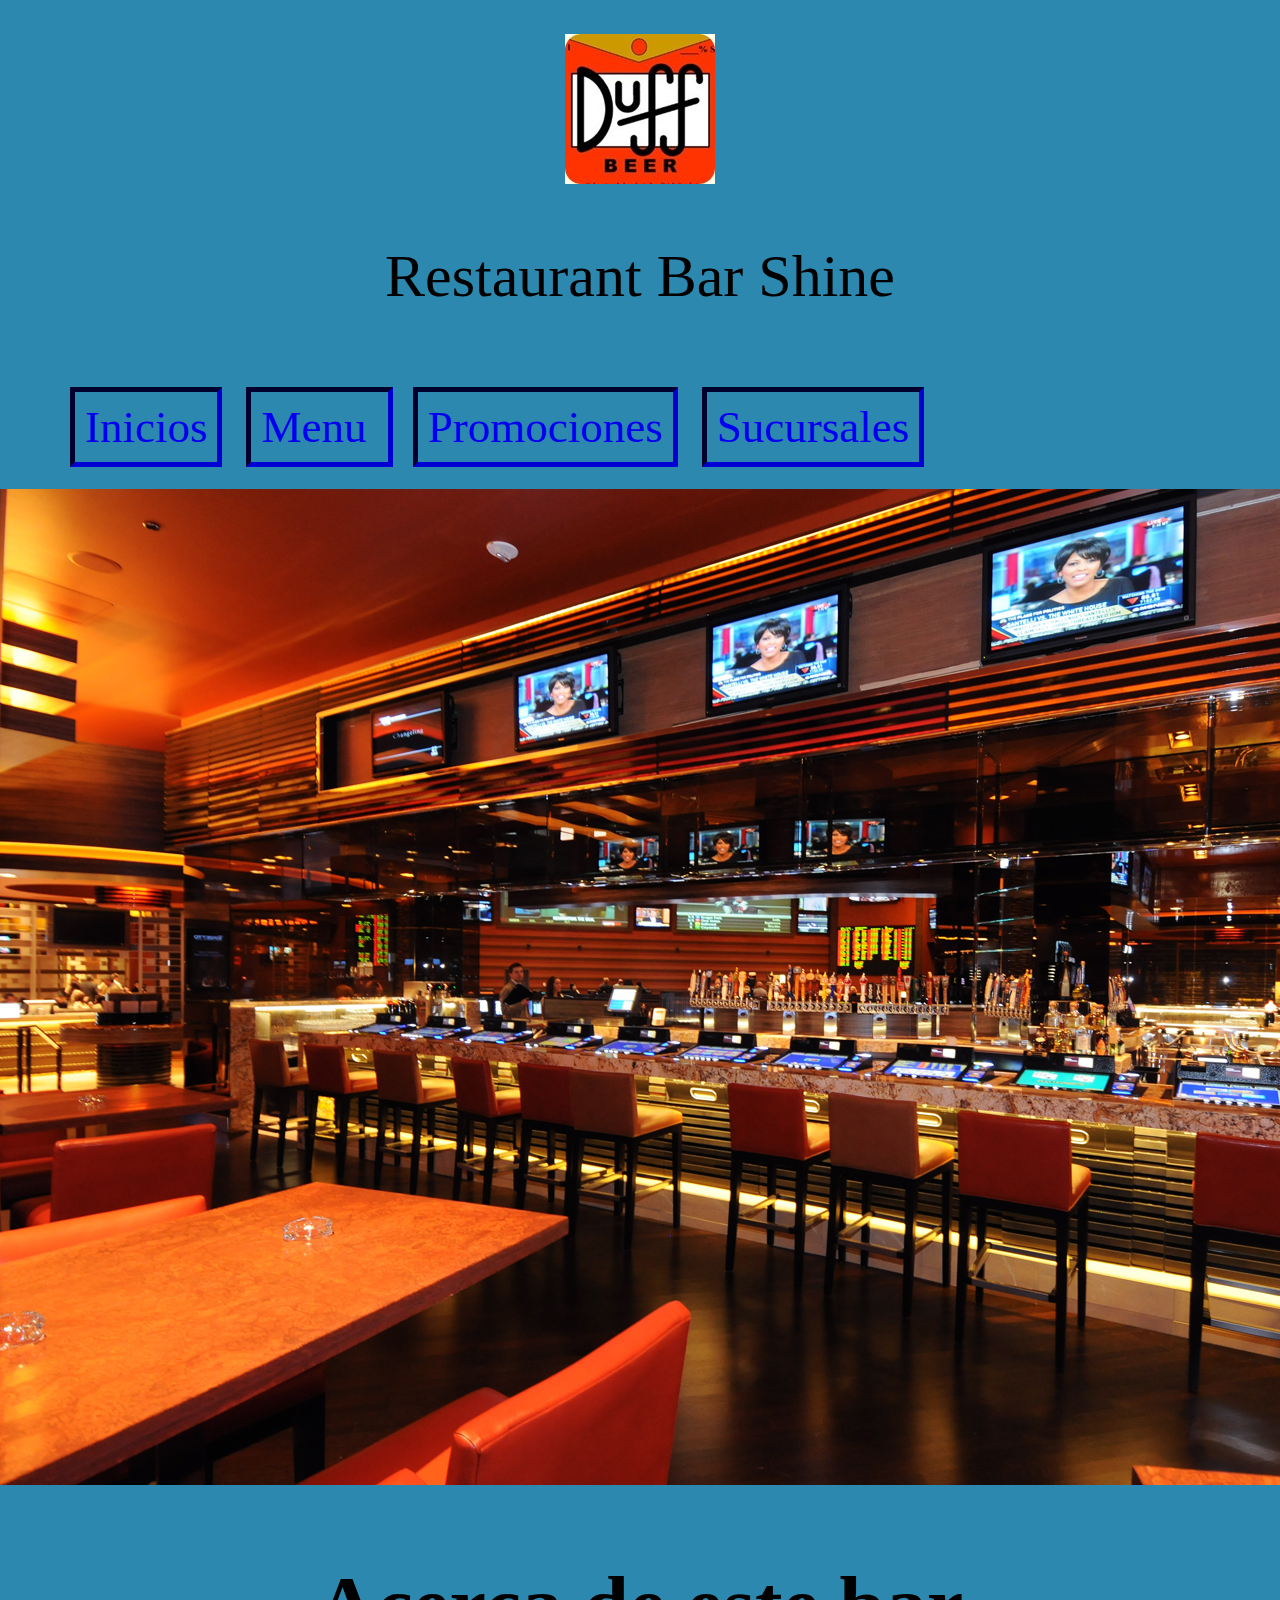
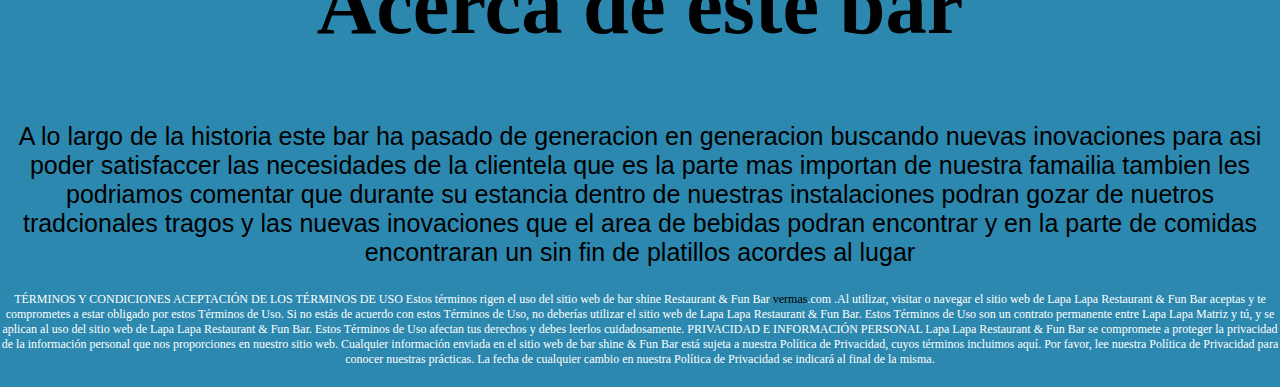
<file: proectofinal/index.html>
<!DOCTYPE html>

<html lang="es">
<head>

    <meta charset="UTF-8">
	<title>Manuel</title>
	<link rel="stylesheet"  href="css/estilos.css">

</head>

<br>
<br>
<br>

<div class="imagduff">
	
		<img src="imagenes/duff.jpg"alt="" class="circle">
</div>

<br>
<br>
<br>

<body>

<div class="titinicial">
	
	<head>Restaurant Bar Shine</head>
</div>
<br>
<br>
<br>


<div class="menuinicio">

<ul>

<li><a href="Historia.html">     Inicios</a></li>
	<li><a href="Menu.html">       Menu </a></li>
	<li><a href="Promociones.html">       Promociones</a></li>
	<li><a href="tiendas.html">   Sucursales </a></li>
	
	</ul>

</div>
		<img src="imagenes/imag1.jpg"alt="" class="">


<div class="tithistoria">
	


	<h2> Acerca de este bar </h2>

</div>



<div class="subhistoria">
	
	<p>
		A lo largo de la historia este bar ha pasado de generacion en generacion buscando nuevas inovaciones para asi poder satisfaccer las necesidades de la clientela que es la parte mas importan de nuestra famailia tambien les podriamos comentar que durante su estancia dentro de nuestras instalaciones podran gozar de nuetros tradcionales tragos y las nuevas inovaciones que el area de bebidas podran encontrar y en la parte de comidas encontraran un sin fin de platillos acordes al lugar
</p>
</div>

<p class="terminos">
	
TÉRMINOS Y CONDICIONES

 

ACEPTACIÓN DE LOS TÉRMINOS DE USO

 

Estos términos rigen el uso del sitio web de bar shine Restaurant & Fun Bar <a href="https://es.foursquare.com/v/shine/4f3ac1ace4b082147e56aab2">vermas</a>.com .Al utilizar, visitar o navegar el sitio web de Lapa Lapa Restaurant & Fun Bar  aceptas y te comprometes a estar obligado por estos Términos de Uso. Si no estás de acuerdo con estos Términos de Uso, no deberías utilizar el sitio web de Lapa Lapa Restaurant & Fun Bar. Estos Términos de Uso son un contrato permanente entre Lapa Lapa Matriz y tú, y se aplican al uso del sitio web de Lapa Lapa Restaurant & Fun Bar. Estos Términos de Uso afectan tus derechos y debes leerlos cuidadosamente.

 
 

PRIVACIDAD E INFORMACIÓN PERSONAL

 

Lapa Lapa Restaurant & Fun Bar se compromete a proteger la privacidad de la información personal que nos proporciones en nuestro sitio web. Cualquier información enviada en el sitio web de bar shine & Fun Bar  está sujeta a nuestra Política de Privacidad, cuyos términos incluimos aquí. Por favor, lee nuestra Política de Privacidad para conocer nuestras prácticas. La fecha de cualquier cambio en nuestra Política de Privacidad se indicará al final de la misma.

 
</p>



</body>



</html>
</file>
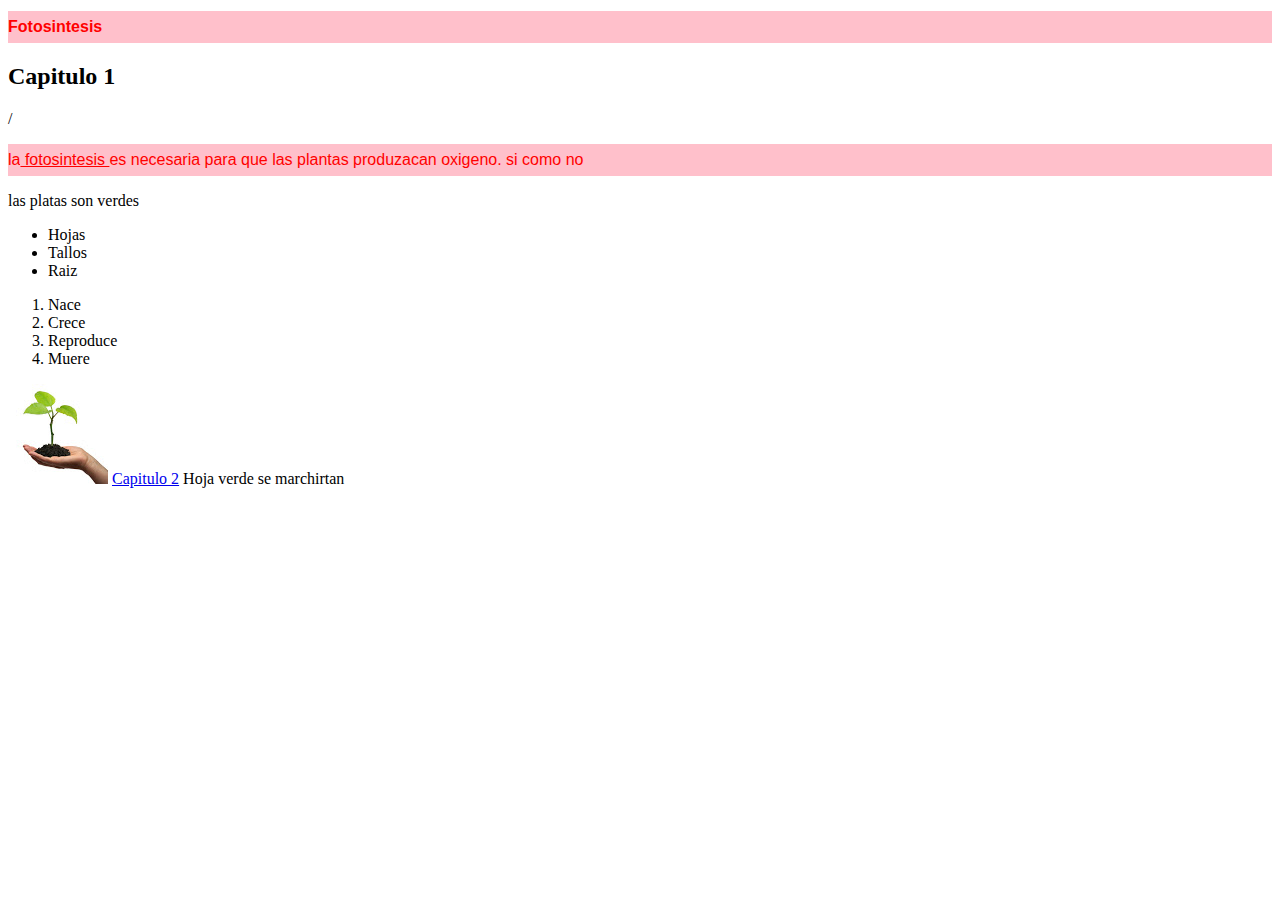
<file: curso/clase 3/index.html>
<!DOCTYPE html>
<html>

<head>

<title>Fotosintsis</title> 

	<meta charset"UTF8"> 
	

	<style type="text/css"> /* el ccs sirve para hacer midoficaciones */
	p.introduccion,      /* ponemos el introduccir para que afecte a todas las partes del codigo en donde lo declaro */
	h1.introduccion,
	p.introduccion 	a{ 


    
    	color: red; /* color  de letras  */
	  
    	background-color:pink; /*color de fondo */
    	font-family: "comic","Arial";/* tipo de letra*/

    	font-size: 12pt; /*tamaño de letra */ 

    	line-height: 2; /*tamaño de linea */

/*href es para marcar o poner un link  */
/*el span es para poner mas texto */
/*img src es para poner la imagen que debe estar guardada en la misma carpeta*/
    }

	</style>

</head>

<body>
		<div> 
	<h1 class="introduccion">Fotosintesis</h1>
	<h2>Capitulo 1</h2>
	</div>
/
	<p class="introduccion">
		
		la<a href="fotosintesis.html>"> fotosintesis </a> es necesaria para que las plantas  
		produzacan oxigeno. <span>si como no</span>
	</p>
    <p> las platas son verdes</p> 
<ul>
	<li>Hojas</li>
	<li>Tallos</li>
	<li>Raiz</li>
	
		
</ul>

	<ol>
		<li>Nace</li>
	<li>Crece</li>
	<li>Reproduce</li>
	<li>Muere</li>

	</ol>

	<img src="planta.jpg"
	alt="planta verde"title="dale click para conocer mas ">
	<a href="http://www.google.com">Capitulo 2</a>
	<span>Hoja verde se marchirtan</span>


</body>
</html
</file>
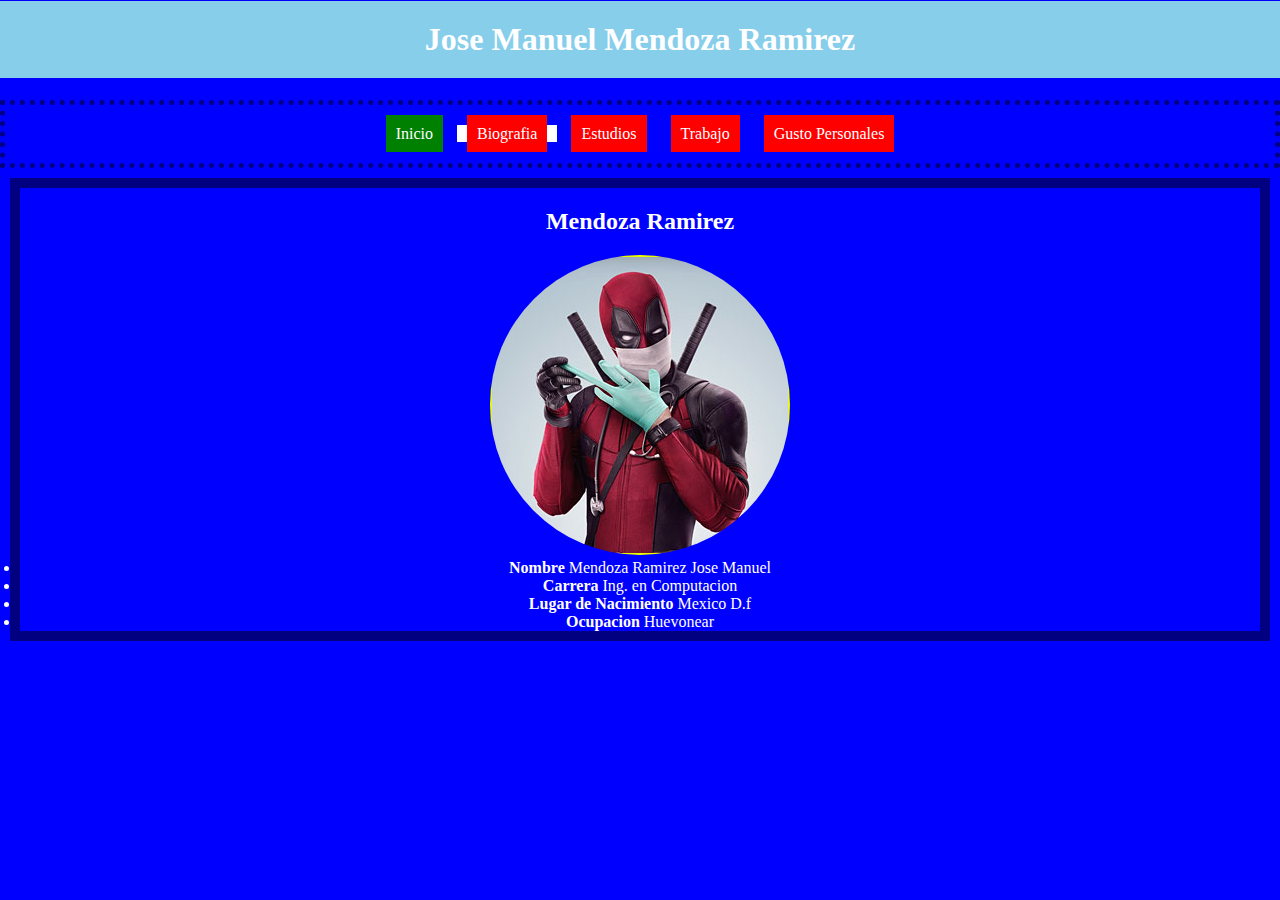
<file: tareas semana 1/pagina tarea/index.html>
<!DOCTYPE html>

<html lang="es">
<head>

    <meta charset="UTF-8">
	<title>Manuel</title>
	<link rel="stylesheet"  href="css/estilos2.css">

</head>

<body>

<div class="titulo_principal">
      <h1>Jose Manuel Mendoza Ramirez</h1>
</div>

   <div class="menu-navegacion">


 <ul>

	<li class="active"><a href="index.html">Inicio</a></li> 


<li class ="biografia "><a href="Biografia.html">Biografia</a></li>

			<li class="Estudios"><a href="Estudios.html">Estudios</a></li>


				<li class="trabajo"><a href="trabajo.html">Trabajo</a></li>


				<li class="gustos"><a href="gustos.html">Gusto Personales</a></li>
	

      </ul>
   </div>

   <div class="informacion-personal">

<h2>Mendoza Ramirez</h2>

<img src="imagenes/deed.jpg"alt="" class="circulo">

 <li><strong>Nombre </strong>Mendoza Ramirez Jose Manuel</li>
<li><strong>Carrera </strong>Ing. en Computacion</li>
<li><strong>Lugar de Nacimiento </strong> Mexico D.f</li>
<li><strong>Ocupacion</strong> Huevonear</li>


</ul>






   </div>







</body>



</html>
</file>
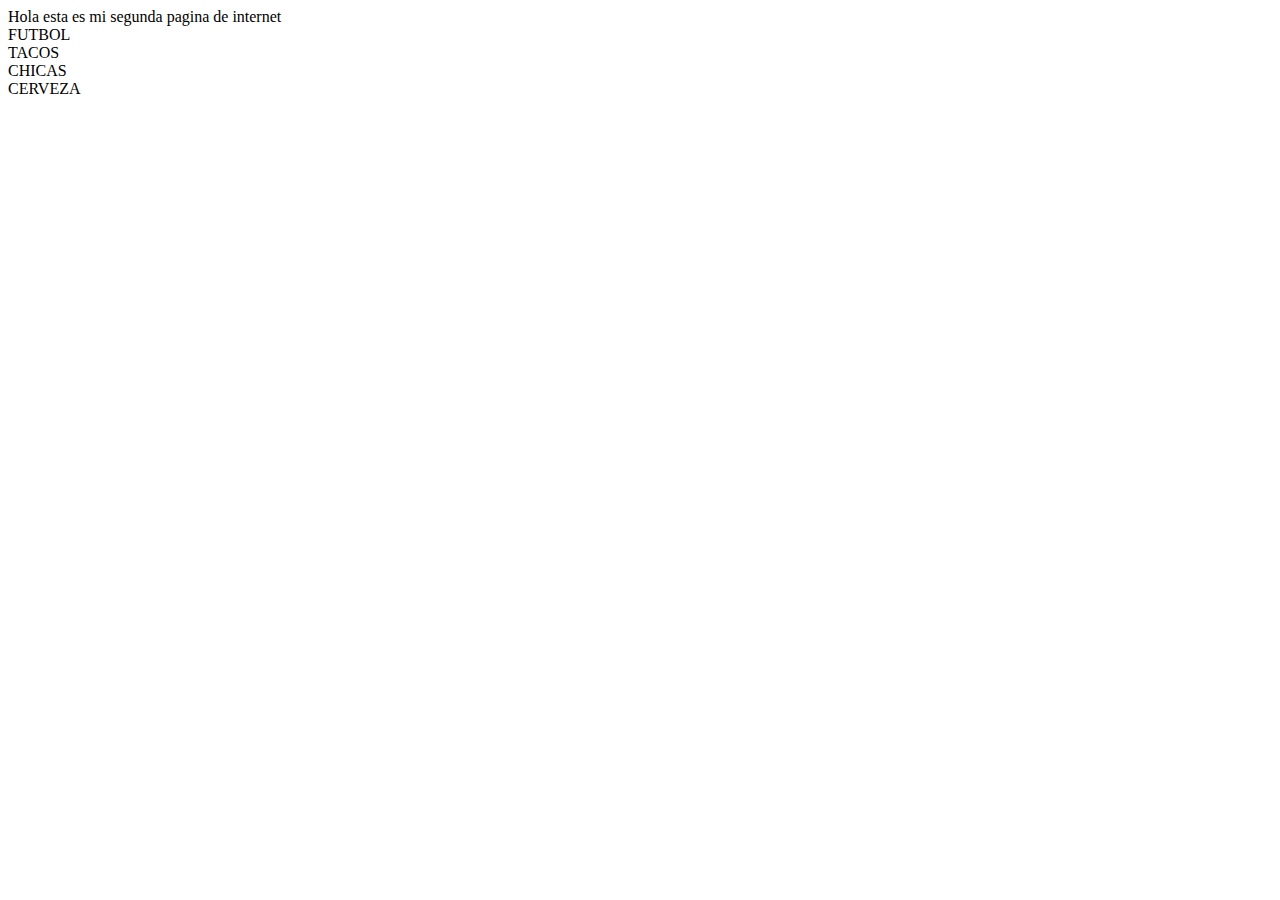
<file: curso/clase 1/curosWeb/Ejercicio1/index.html>
<!DOCTYPE HTML>

<html>

<head>
  <!-- meta es para ingresar una estructura charset es el tipo de sitaxis -->

	<meta charset="UTF-8">

	<!--lang es para el idioma en este caso es es español-->

	<meta lang="es">

	<title>Primer Pagina</title>

</head>

<body>

<!-- ESTE ES EL CUERPO DE MI PAGINA -->

Hola esta es mi segunda pagina de internet 

<!-- br es el salto de linea -->

<br>
FUTBOL 
<br> 
TACOS 
<br>

CHICAS 
<br>
CERVEZA 
<br>
</body>

</html>
</file>
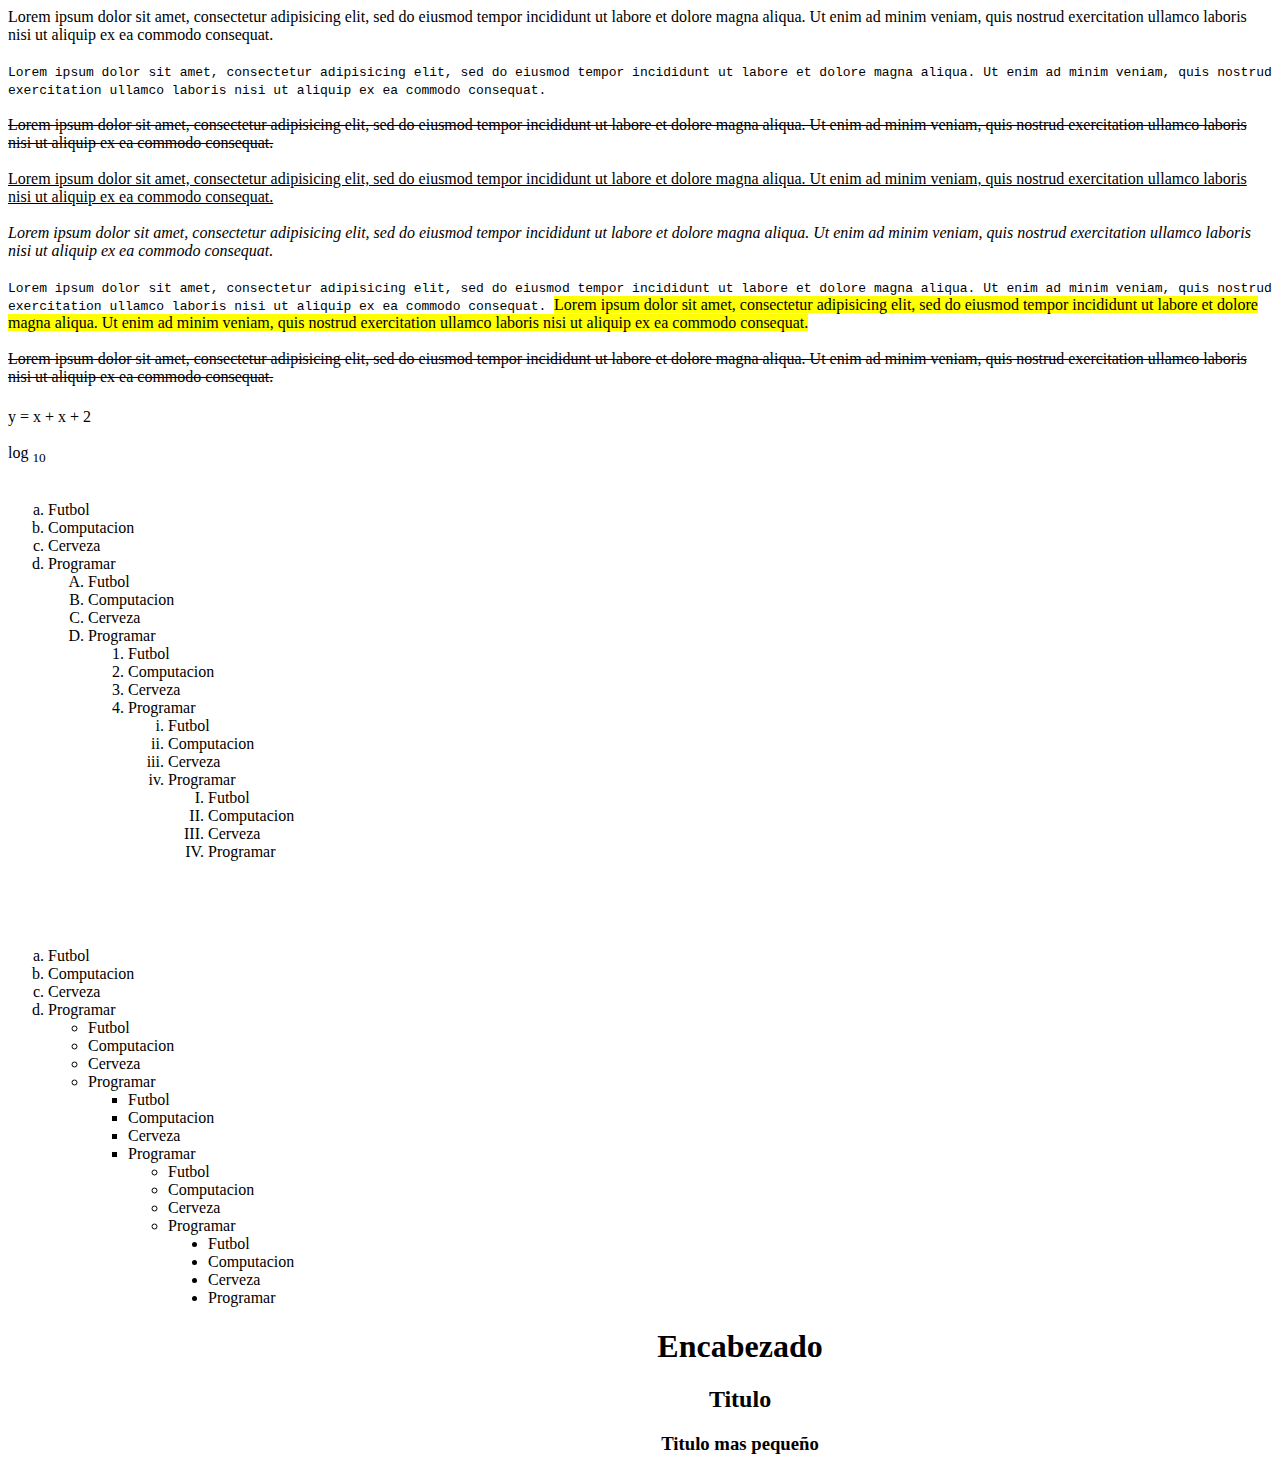
<file: etiquetas.html>
<!DOCTYPE html>
<html>
<head>
     <title>Etiquetas</title>
  <meta charset="utf-8">
  </head>
 <body>
 	<!--escribe loremdespues presionar tabular-->
	Lorem ipsum dolor sit amet, consectetur adipisicing elit, sed do eiusmod
	tempor incididunt ut labore et dolore magna aliqua. Ut enim ad minim veniam,
	quis nostrud exercitation ullamco laboris nisi ut aliquip ex ea commodo
	consequat. 
	<br><br>

	<code>

Lorem ipsum dolor sit amet, consectetur adipisicing elit, sed do eiusmod
tempor incididunt ut labore et dolore magna aliqua. Ut enim ad minim veniam,
quis nostrud exercitation ullamco laboris nisi ut aliquip ex ea commodo
consequat.

</code>
<br><br>

<del>
Lorem ipsum dolor sit amet, consectetur adipisicing elit, sed do eiusmod
tempor incididunt ut labore et dolore magna aliqua. Ut enim ad minim veniam,
quis nostrud exercitation ullamco laboris nisi ut aliquip ex ea commodo
consequat.

</del>

<br><br>

<ins>
Lorem ipsum dolor sit amet, consectetur adipisicing elit, sed do eiusmod
tempor incididunt ut labore et dolore magna aliqua. Ut enim ad minim veniam,
quis nostrud exercitation ullamco laboris nisi ut aliquip ex ea commodo
consequat. 

</ins>
<br><br>

<dfn>
Lorem ipsum dolor sit amet, consectetur adipisicing elit, sed do eiusmod
tempor incididunt ut labore et dolore magna aliqua. Ut enim ad minim veniam,
quis nostrud exercitation ullamco laboris nisi ut aliquip ex ea commodo
consequat. 

</dfn>	

<br><br>

<kbd>
	Lorem ipsum dolor sit amet, consectetur adipisicing elit, sed do eiusmod
	tempor incididunt ut labore et dolore magna aliqua. Ut enim ad minim veniam,
	quis nostrud exercitation ullamco laboris nisi ut aliquip ex ea commodo
	consequat.

</kbd>


<mark>
	Lorem ipsum dolor sit amet, consectetur adipisicing elit, sed do eiusmod
	tempor incididunt ut labore et dolore magna aliqua. Ut enim ad minim veniam,
	quis nostrud exercitation ullamco laboris nisi ut aliquip ex ea commodo
	consequat.

</mark>

<br><br>

<s>
Lorem ipsum dolor sit amet, consectetur adipisicing elit, sed do eiusmod
tempor incididunt ut labore et dolore magna aliqua. Ut enim ad minim veniam,
quis nostrud exercitation ullamco laboris nisi ut aliquip ex ea commodo
consequat. 

</s>

<br><br>
y = x <sup></sup> + x + 2

<br><br>
log <sub> 10 </sub>

<br><br>

<ol type="a">

<li>Futbol</li>
<li>Computacion</li>
<li>Cerveza</li>
<li>Programar </li>

<ol type="A">

     <li>Futbol</li>
       <li>Computacion</li>
        <li>Cerveza</li>
          <li>Programar </li>

          <ol type="1">

          	 <li>Futbol</li>
       <li>Computacion</li>
        <li>Cerveza</li>
          <li>Programar </li>

          <ol type="i">

          		 <li>Futbol</li>
       <li>Computacion</li>
        <li>Cerveza</li>
          <li>Programar </li>


   <ol type="I">
   	 		 <li>Futbol</li>
       <li>Computacion</li>
        <li>Cerveza</li>
          <li>Programar </li>





   </ol>
 </ol>
  </ol>
</ol>
</ol>

<br>
<br>
<br>

<ol type="a">

<li>Futbol</li>
<li>Computacion</li>
<li>Cerveza</li>
<li>Programar </li>

<ul type="A">

     <li>Futbol</li>
       <li>Computacion</li>
        <li>Cerveza</li>
          <li>Programar </li>

          <ul type="square">

          	 <li>Futbol</li>
       <li>Computacion</li>
        <li>Cerveza</li>
          <li>Programar </li>

          <ul type="circle">

          		 <li>Futbol</li>
       <li>Computacion</li>
        <li>Cerveza</li>
          <li>Programar </li>


   <ul type="disc">
   	 		 <li>Futbol</li>
       <li>Computacion</li>
        <li>Cerveza</li>
          <li>Programar </li>
<center>
<h1>Encabezado</h1>
<h2>Titulo</h2>
<h3>Titulo mas pequeño</h3>
</center>



</body>
</html>
</file>
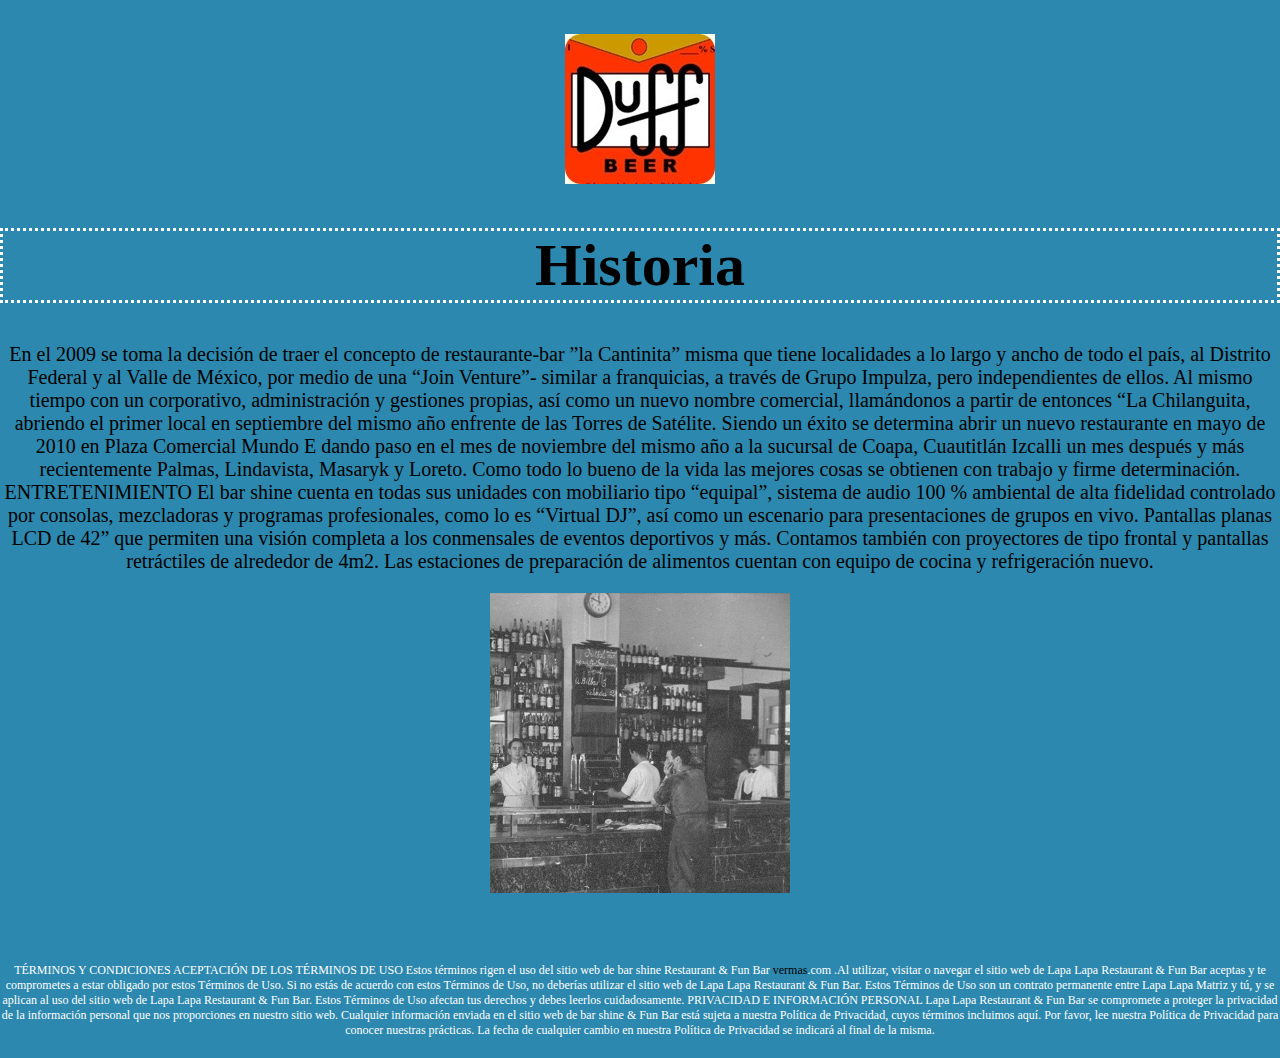
<file: proectofinal/Historia.html>
<!DOCTYPE html>

<html lang="es">
<head>

    <meta charset="UTF-8">
	<title>Manuel</title>
	<link rel="stylesheet"  href="css/estilos.css">

</head>
<br>
<br>
<br>

<div class="imagduff">
	
		<img src="imagenes/duff.jpg"alt="" class="circle">
</div>

   <h1 class="tituloHis">Historia </h1>




<body>


 <p class="subtitu">
 	

En el 2009 se toma la decisión de traer el concepto de restaurante-bar ”la Cantinita” misma que tiene localidades a lo largo y ancho de todo el país, al Distrito Federal y al Valle de México, por medio de una “Join Venture”- similar a franquicias, a través de Grupo Impulza, pero independientes de ellos. Al mismo tiempo con un corporativo, administración y gestiones propias, así como un nuevo nombre comercial, llamándonos a partir de entonces “La Chilanguita, abriendo el primer local en septiembre del mismo año enfrente de las Torres de Satélite.

Siendo un éxito se determina abrir un nuevo restaurante en mayo de 2010 en Plaza Comercial Mundo E dando paso en el mes de noviembre del mismo año a la sucursal de Coapa, Cuautitlán Izcalli un mes después y más recientemente Palmas, Lindavista, Masaryk y Loreto.

Como todo lo bueno de la vida las mejores cosas se obtienen con trabajo y firme determinación.

ENTRETENIMIENTO
El bar shine cuenta en todas sus unidades con mobiliario tipo “equipal”, sistema de audio 100 % ambiental de alta fidelidad controlado por consolas, mezcladoras y programas profesionales, como lo es “Virtual DJ”, así como un escenario para presentaciones de grupos en vivo.

Pantallas planas LCD de 42” que permiten una visión completa a los conmensales de eventos deportivos y más.

Contamos también con proyectores de tipo frontal y pantallas retráctiles de alrededor de 4m2.

Las estaciones de preparación de alimentos cuentan con equipo de cocina y refrigeración nuevo.
 </p>

<div class="imaghis">
<img src="imagenes/his.jpg"alt="" class="">
</div>

<br>
<br>
<br>

<p class="terminos">
	
TÉRMINOS Y CONDICIONES

 

ACEPTACIÓN DE LOS TÉRMINOS DE USO

 

Estos términos rigen el uso del sitio web de bar shine Restaurant & Fun Bar <a href="https://es.foursquare.com/v/shine/4f3ac1ace4b082147e56aab2">vermas</a>.com .Al utilizar, visitar o navegar el sitio web de Lapa Lapa Restaurant & Fun Bar  aceptas y te comprometes a estar obligado por estos Términos de Uso. Si no estás de acuerdo con estos Términos de Uso, no deberías utilizar el sitio web de Lapa Lapa Restaurant & Fun Bar. Estos Términos de Uso son un contrato permanente entre Lapa Lapa Matriz y tú, y se aplican al uso del sitio web de Lapa Lapa Restaurant & Fun Bar. Estos Términos de Uso afectan tus derechos y debes leerlos cuidadosamente.

 
 

PRIVACIDAD E INFORMACIÓN PERSONAL

 

Lapa Lapa Restaurant & Fun Bar se compromete a proteger la privacidad de la información personal que nos proporciones en nuestro sitio web. Cualquier información enviada en el sitio web de bar shine & Fun Bar  está sujeta a nuestra Política de Privacidad, cuyos términos incluimos aquí. Por favor, lee nuestra Política de Privacidad para conocer nuestras prácticas. La fecha de cualquier cambio en nuestra Política de Privacidad se indicará al final de la misma.

 
</p>

</body>



</html>
</file>
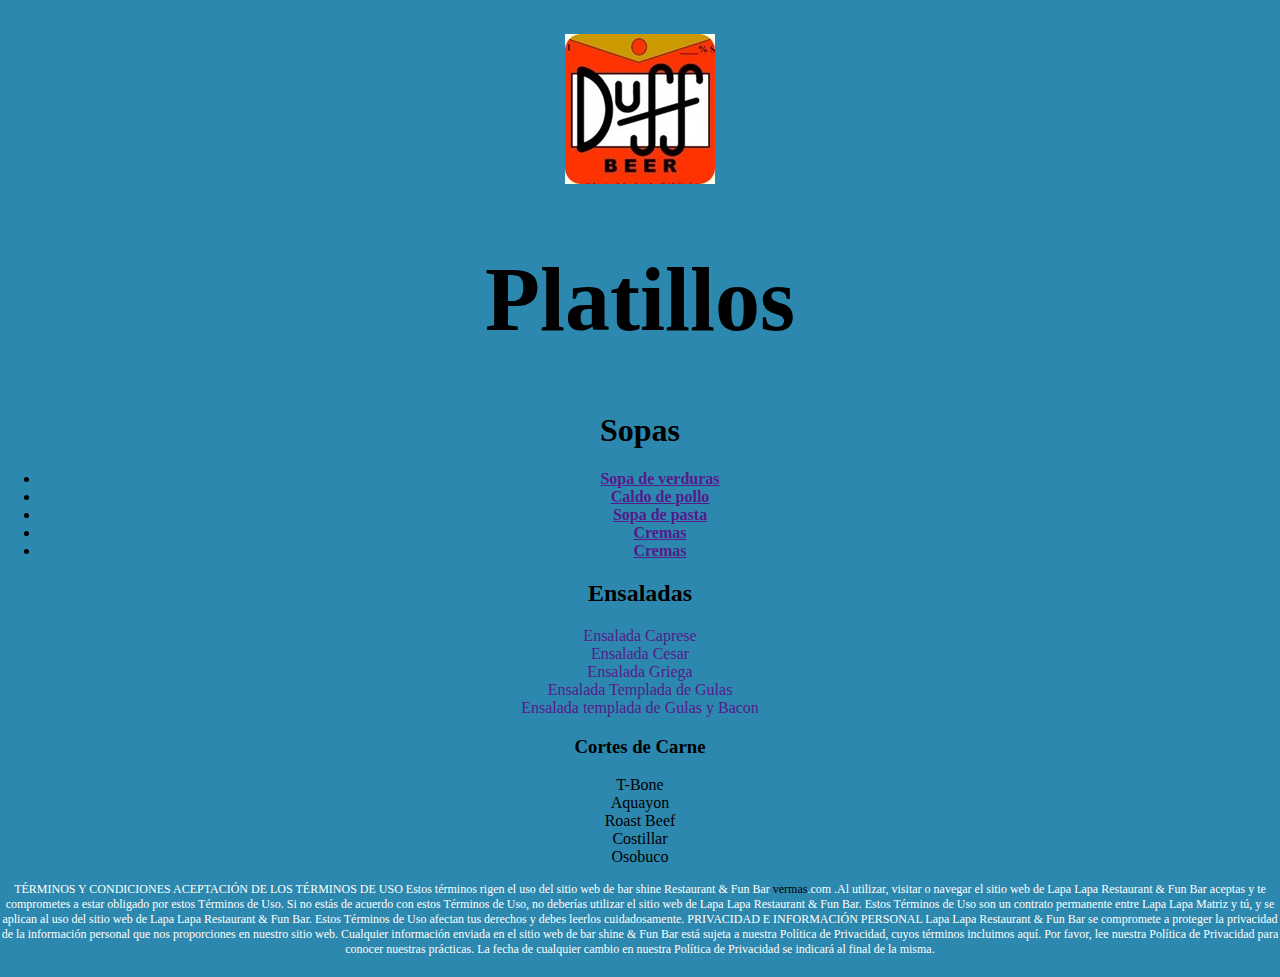
<file: proectofinal/Menu.html>
<!DOCTYPE html>

<html lang="es">
<head>

    <meta charset="UTF-8">
	<title>Document</title>
	<link rel="stylesheet"  href="css/estilos.css">

</head>
<br>
<br>
<br>

<div class="imagduff">
	
		<img src="imagenes/duff.jpg"alt="" class="circle">
</div>
<body>

	</head>


<div class="tituloplat">

       <h1>Platillos</h1>

</div>




<div class="editamenu">

<h1 > Sopas </h1>

</div>




<div class="editaa">

<ul class="editamenu">
	<li><a href=""> <strong>Sopa de verduras</strong> </a></li>
	<li><a href=""> <strong>Caldo de pollo</strong> </a></li>
	<li><a href=""> <strong>Sopa de pasta</strong> </a></li>
	<li><a href=""> <strong>Cremas</strong></a></li>
	<li><a href=""> <strong>Cremas</strong></a></li> 
</lu>

</div>


<div class="editaensala">
	
	<h2> Ensaladas </h2>

	
	<li><a href=""> Ensalada Caprese</a></li>
	<li><a href=""> Ensalada Cesar</a></li>
	<li><a href=""> Ensalada Griega </a></li>	
	<li><a href=""> Ensalada Templada de Gulas</a></li>
	<li><a href=""> Ensalada templada de Gulas y Bacon</a></li>
	</ul>
</div>

	<div class="menuderecha">


		<div class="cortesnom">
			<h3>Cortes de Carne</h3>

		</div>

<div class="sinlin">

		<li><a href="">  T-Bone </a></li>
	<li><a href="">  Aquayon</a></li>
	<li><a href="">   Roast Beef </a></li>
	<li><a href="">  Costillar </a></li>
	<li><a href=""> Osobuco </a></li	
		

</div>

</div>
</body>
</p>
</div>

<p class="terminos">
	
TÉRMINOS Y CONDICIONES

 

ACEPTACIÓN DE LOS TÉRMINOS DE USO

 

Estos términos rigen el uso del sitio web de bar shine Restaurant & Fun Bar <a href="https://es.foursquare.com/v/shine/4f3ac1ace4b082147e56aab2">vermas</a>.com .Al utilizar, visitar o navegar el sitio web de Lapa Lapa Restaurant & Fun Bar  aceptas y te comprometes a estar obligado por estos Términos de Uso. Si no estás de acuerdo con estos Términos de Uso, no deberías utilizar el sitio web de Lapa Lapa Restaurant & Fun Bar. Estos Términos de Uso son un contrato permanente entre Lapa Lapa Matriz y tú, y se aplican al uso del sitio web de Lapa Lapa Restaurant & Fun Bar. Estos Términos de Uso afectan tus derechos y debes leerlos cuidadosamente.

 
 

PRIVACIDAD E INFORMACIÓN PERSONAL

 

Lapa Lapa Restaurant & Fun Bar se compromete a proteger la privacidad de la información personal que nos proporciones en nuestro sitio web. Cualquier información enviada en el sitio web de bar shine & Fun Bar  está sujeta a nuestra Política de Privacidad, cuyos términos incluimos aquí. Por favor, lee nuestra Política de Privacidad para conocer nuestras prácticas. La fecha de cualquier cambio en nuestra Política de Privacidad se indicará al final de la misma.

 
</p>


</html>
</file>
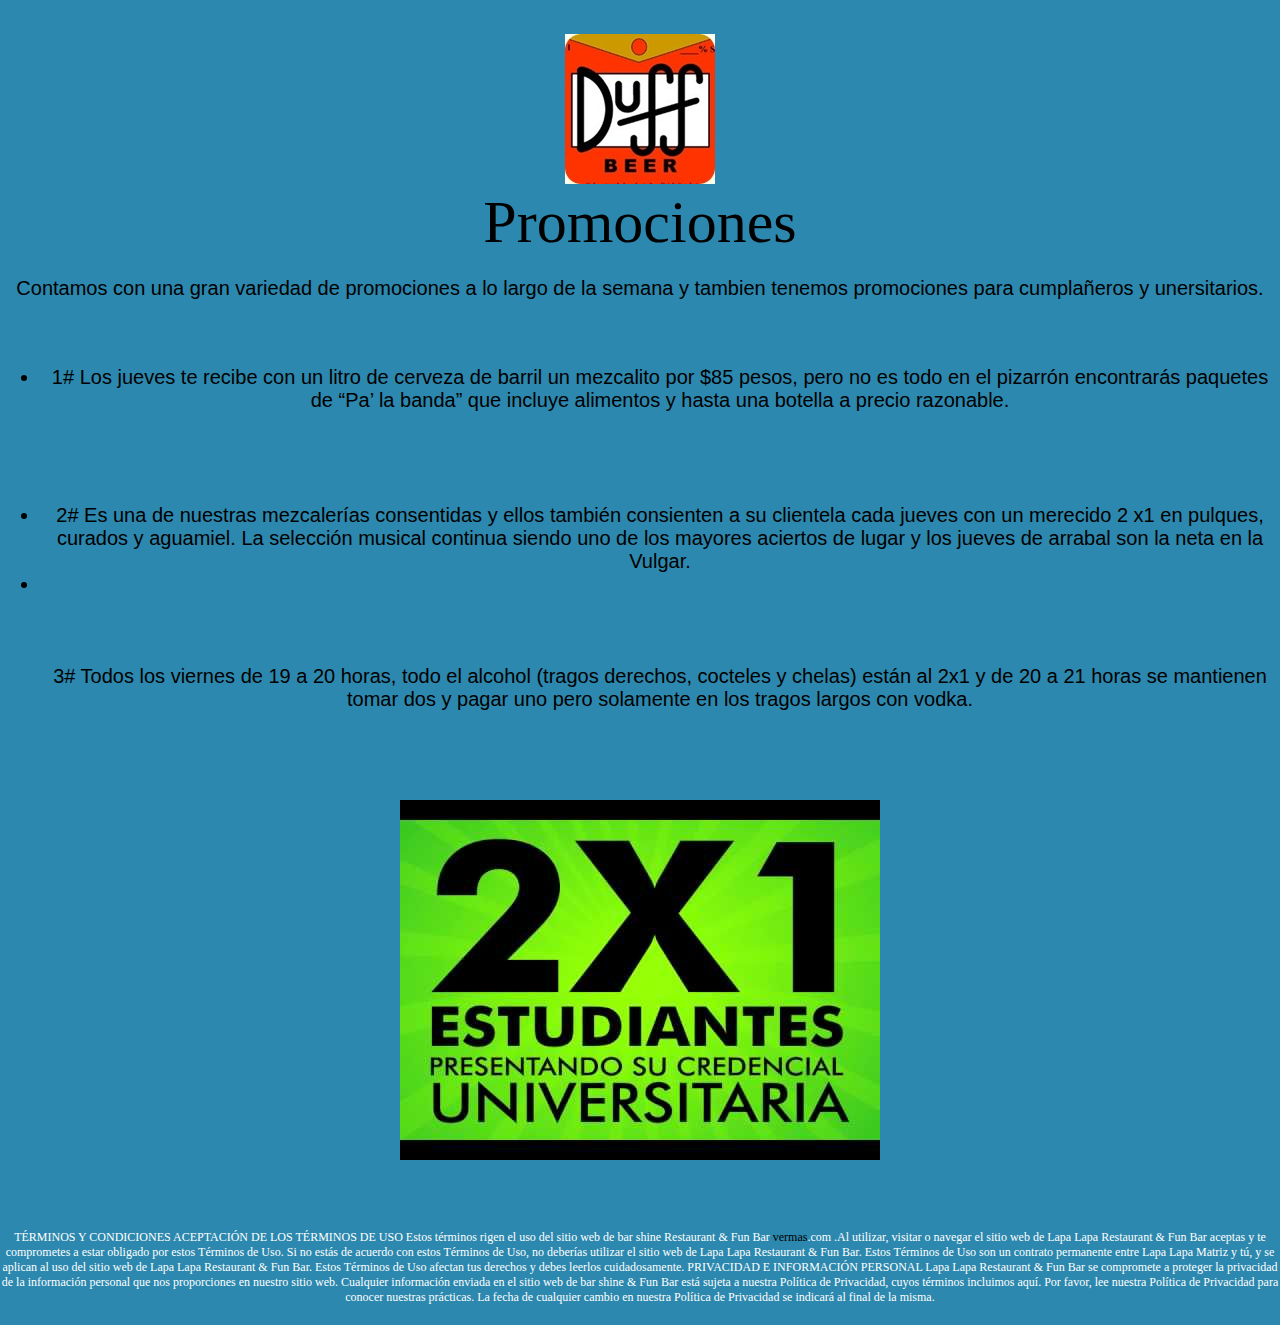
<file: proectofinal/Promociones.html>
<!DOCTYPE html>

<html lang="es">
<head>

    <meta charset="UTF-8">
	<title>Manuel</title>
	<link rel="stylesheet"  href="css/estilos.css">

</head>
<br>
<br>
<br>

<div class="imagduff">
	
		<img src="imagenes/duff.jpg"alt="" class="circle">
</div>

  <div class="titupromo"> Promociones </div>



<body>
<div class="semitu">
	

<p >

Contamos con una gran variedad de promociones a lo largo de la semana y tambien tenemos promociones para cumplañeros y unersitarios.



<ul>
	<br>
<br>
	

<li>1#
 Los jueves te recibe con un litro de cerveza de barril un mezcalito por $85 pesos, pero no es todo en el pizarrón encontrarás paquetes de “Pa’ la banda” que incluye alimentos y hasta una botella a precio razonable.
</li>

<br>
<br>
<br>
<br>

<li>2#

Es una de nuestras mezcalerías consentidas y ellos también consienten a su clientela cada jueves con un merecido 2 x1 en pulques, curados y aguamiel. La selección musical continua siendo uno de los mayores aciertos de lugar y los jueves de arrabal son la neta en la Vulgar.</li>
<li>

<br>
<br>
<br>
<br>
	3#

 Todos los viernes de 19 a 20 horas, todo el alcohol (tragos derechos, cocteles y chelas) están al 2x1 y de 20 a 21 horas se mantienen tomar dos y pagar uno pero solamente en los tragos largos con vodka.</li>

</ul>


</p>
<br>
<br>
<br>

</div>

<div class="imagpromo">
	

   <img src="imagenes/promo3.jpg"alt="" class="">


<br>
<br>
<br>
<br>

<p class="terminos">
	
TÉRMINOS Y CONDICIONES

 

ACEPTACIÓN DE LOS TÉRMINOS DE USO

 

Estos términos rigen el uso del sitio web de bar shine Restaurant & Fun Bar <a href="https://es.foursquare.com/v/shine/4f3ac1ace4b082147e56aab2">vermas</a>.com .Al utilizar, visitar o navegar el sitio web de Lapa Lapa Restaurant & Fun Bar  aceptas y te comprometes a estar obligado por estos Términos de Uso. Si no estás de acuerdo con estos Términos de Uso, no deberías utilizar el sitio web de Lapa Lapa Restaurant & Fun Bar. Estos Términos de Uso son un contrato permanente entre Lapa Lapa Matriz y tú, y se aplican al uso del sitio web de Lapa Lapa Restaurant & Fun Bar. Estos Términos de Uso afectan tus derechos y debes leerlos cuidadosamente.

 
 

PRIVACIDAD E INFORMACIÓN PERSONAL

 

Lapa Lapa Restaurant & Fun Bar se compromete a proteger la privacidad de la información personal que nos proporciones en nuestro sitio web. Cualquier información enviada en el sitio web de bar shine & Fun Bar  está sujeta a nuestra Política de Privacidad, cuyos términos incluimos aquí. Por favor, lee nuestra Política de Privacidad para conocer nuestras prácticas. La fecha de cualquier cambio en nuestra Política de Privacidad se indicará al final de la misma.

 
</p>

</div>
	
	

</body>



</html>
</file>
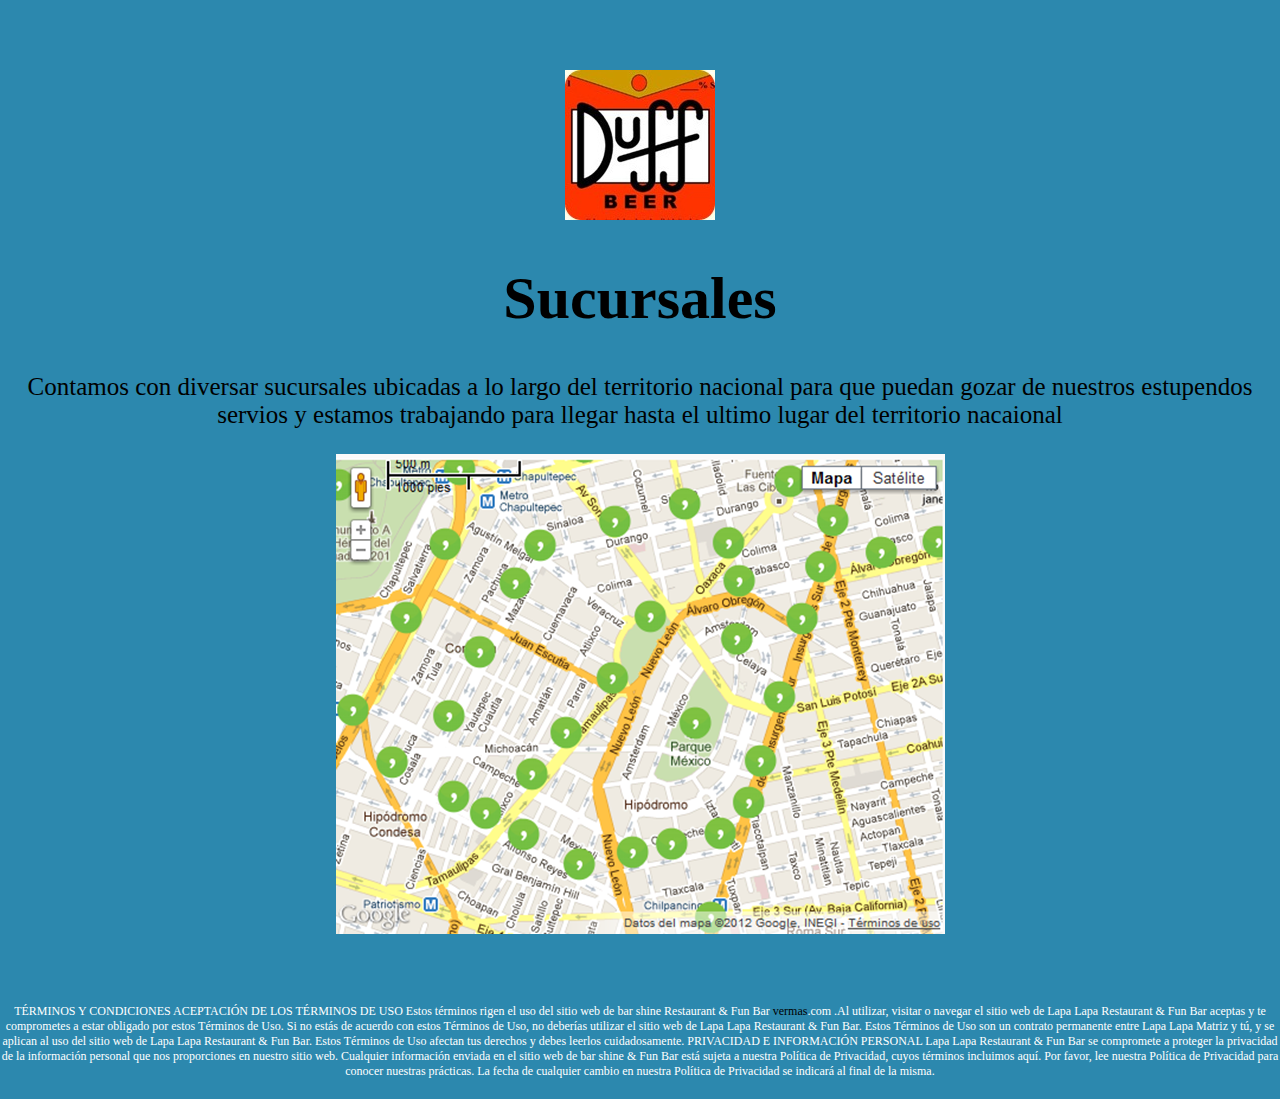
<file: proectofinal/Tiendas.html>
<!DOCTYPE html>

<html lang="es">
<head>

    <meta charset="UTF-8">
	<title>Manuel</title>
	<link rel="stylesheet"  href="css/estilos.css">

</head>
<br>
<br>
<br>
<br><br>

<div class="imagduff">
	
		<img src="imagenes/duff.jpg"alt="" class="circle">
</div>


<h1 class="titusucur">Sucursales</h1>


<div class="textosurc">
	

	<p>
	Contamos con diversar sucursales ubicadas a lo largo del territorio nacional para que puedan gozar de nuestros estupendos servios y estamos trabajando para llegar hasta el ultimo lugar del territorio nacaional
</p>

</div>

<div class="imgasucur">
	
<img src="imagenes/sucur.png"alt="" class="circle">

</div>

</div>

<body>
	<br>
	<br>
	<br>


<p class="terminos">
	
TÉRMINOS Y CONDICIONES

 

ACEPTACIÓN DE LOS TÉRMINOS DE USO

 

Estos términos rigen el uso del sitio web de bar shine Restaurant & Fun Bar <a href="https://es.foursquare.com/v/shine/4f3ac1ace4b082147e56aab2">vermas</a>.com .Al utilizar, visitar o navegar el sitio web de Lapa Lapa Restaurant & Fun Bar  aceptas y te comprometes a estar obligado por estos Términos de Uso. Si no estás de acuerdo con estos Términos de Uso, no deberías utilizar el sitio web de Lapa Lapa Restaurant & Fun Bar. Estos Términos de Uso son un contrato permanente entre Lapa Lapa Matriz y tú, y se aplican al uso del sitio web de Lapa Lapa Restaurant & Fun Bar. Estos Términos de Uso afectan tus derechos y debes leerlos cuidadosamente.

 
 

PRIVACIDAD E INFORMACIÓN PERSONAL

 

Lapa Lapa Restaurant & Fun Bar se compromete a proteger la privacidad de la información personal que nos proporciones en nuestro sitio web. Cualquier información enviada en el sitio web de bar shine & Fun Bar  está sujeta a nuestra Política de Privacidad, cuyos términos incluimos aquí. Por favor, lee nuestra Política de Privacidad para conocer nuestras prácticas. La fecha de cualquier cambio en nuestra Política de Privacidad se indicará al final de la misma.

 
</p>

</body>



</html>
</file>
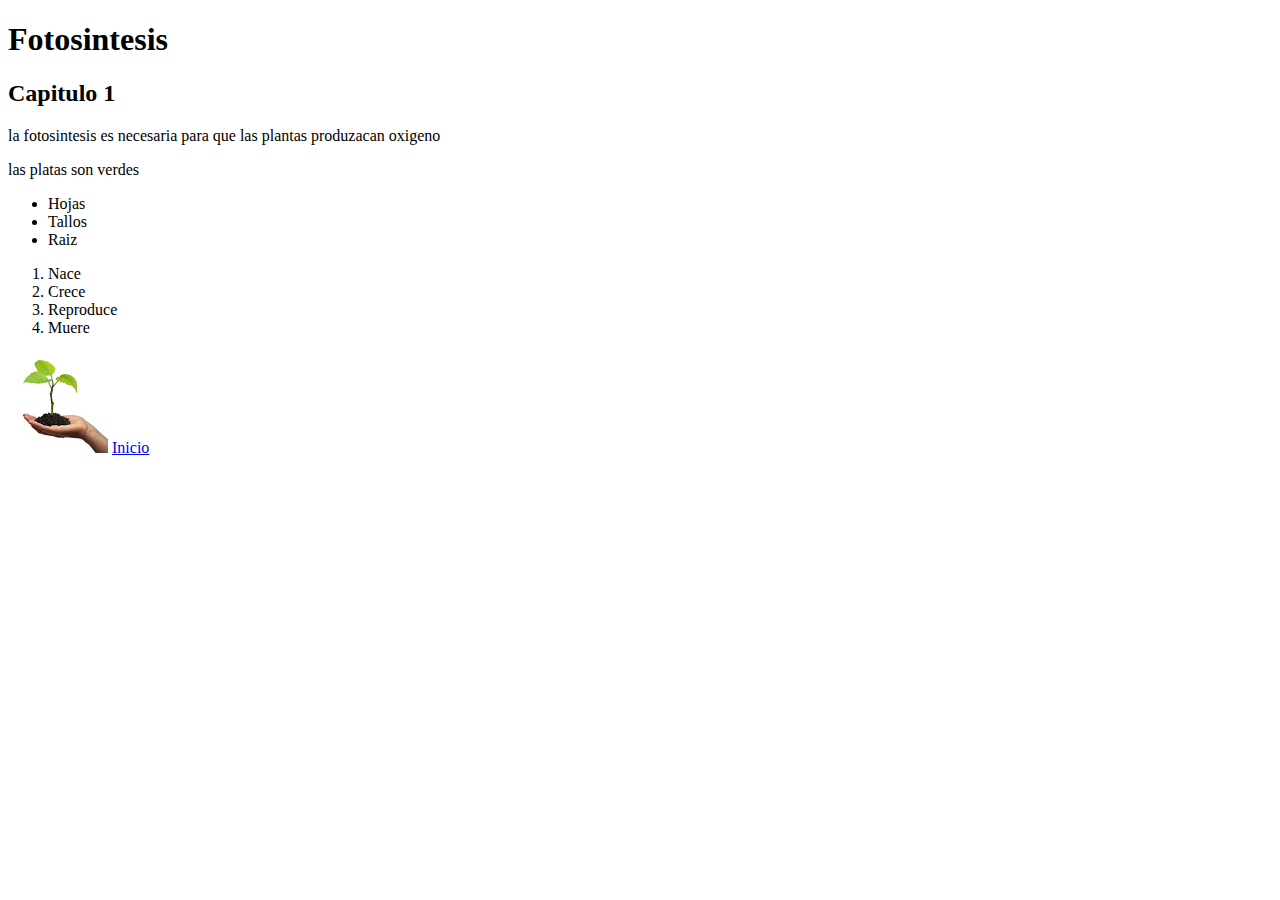
<file: curso/clase 3/capitulo 2.html>
<!DOCTYPE html>
<html>

<head>

	<title>Fotosintsis</title>
	<meta charset"UTF8"> 

</head>
<body>
	<h1>Fotosintesis</h1>
	<h2>Capitulo 1</h2>
	<p >
		la fotosintesis es necesaria para que las plantas produzacan oxigeno
	</p>
    <p> las platas son verdes</p> 
<ul>
	<li>Hojas</li>
	<li>Tallos</li>
	<li>Raiz</li>
	
		
	</ul>

	<ol>
		<li>Nace</li>
	<li>Crece</li>
	<li>Reproduce</li>
	<li>Muere</li>

  

	</ol>
	<img src="planta.jpg"
	alt="planta verde"title="Dale click para conocer mas ">
	<a href="index.html">
		Inicio</a>


</body>
</html
</file>
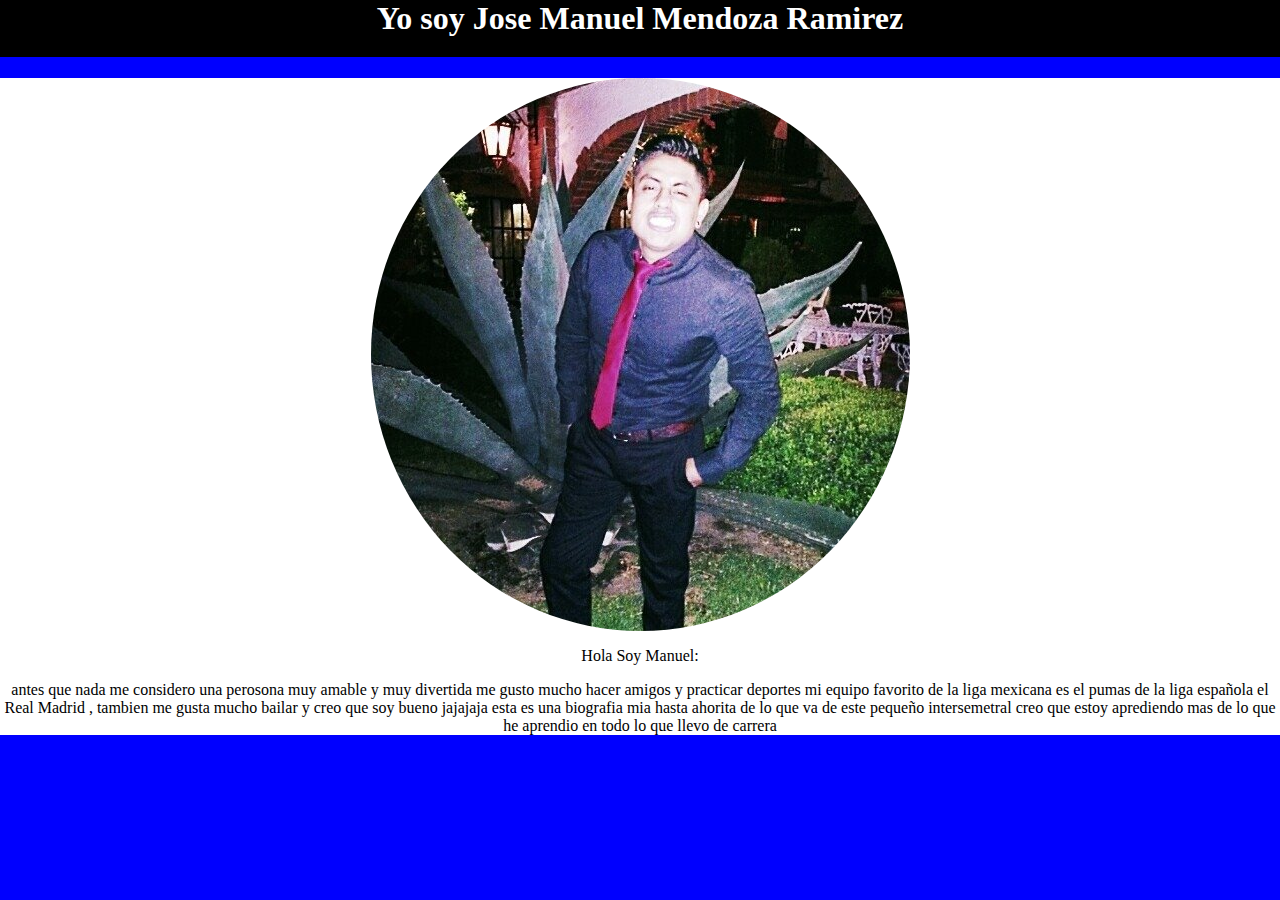
<file: tareas semana 1/pagina tarea/Biografia.html>
<!DOCTYPE thml>

<html lang="en">

<head>

	<meta charset="UTF-8">
	    <title>Document</title>
	    <link rel="stylesheet"  href="css/estilos2.css">

</head>

<body>

<div class="biografia">
	<div class="titulobiografia"><a href="Biografia.html"></a>





      <h1> Yo soy Jose Manuel Mendoza Ramirez</h1>



</div>

</div>

<div class="biografia"><a href="Biografia.html"></a>

 <img src="imagenes/manuel.jpg"alt="" class="circulo">

<div class="texto"><a href="Biografia.html"></a>


<div><p class="manuelo">Hola Soy Manuel:

</div>
 antes que nada me considero una perosona muy amable y muy divertida me gusto mucho hacer amigos y practicar deportes mi equipo favorito de la liga mexicana es el pumas de la liga española el Real Madrid , tambien me gusta mucho bailar y creo que soy bueno jajajaja 
 
 esta es una biografia mia hasta ahorita de lo que va de este pequeño intersemetral creo que estoy aprediendo mas de lo que he aprendio en todo lo que llevo de carrera </p>


</div>


</div>


</body>


</html>
</file>
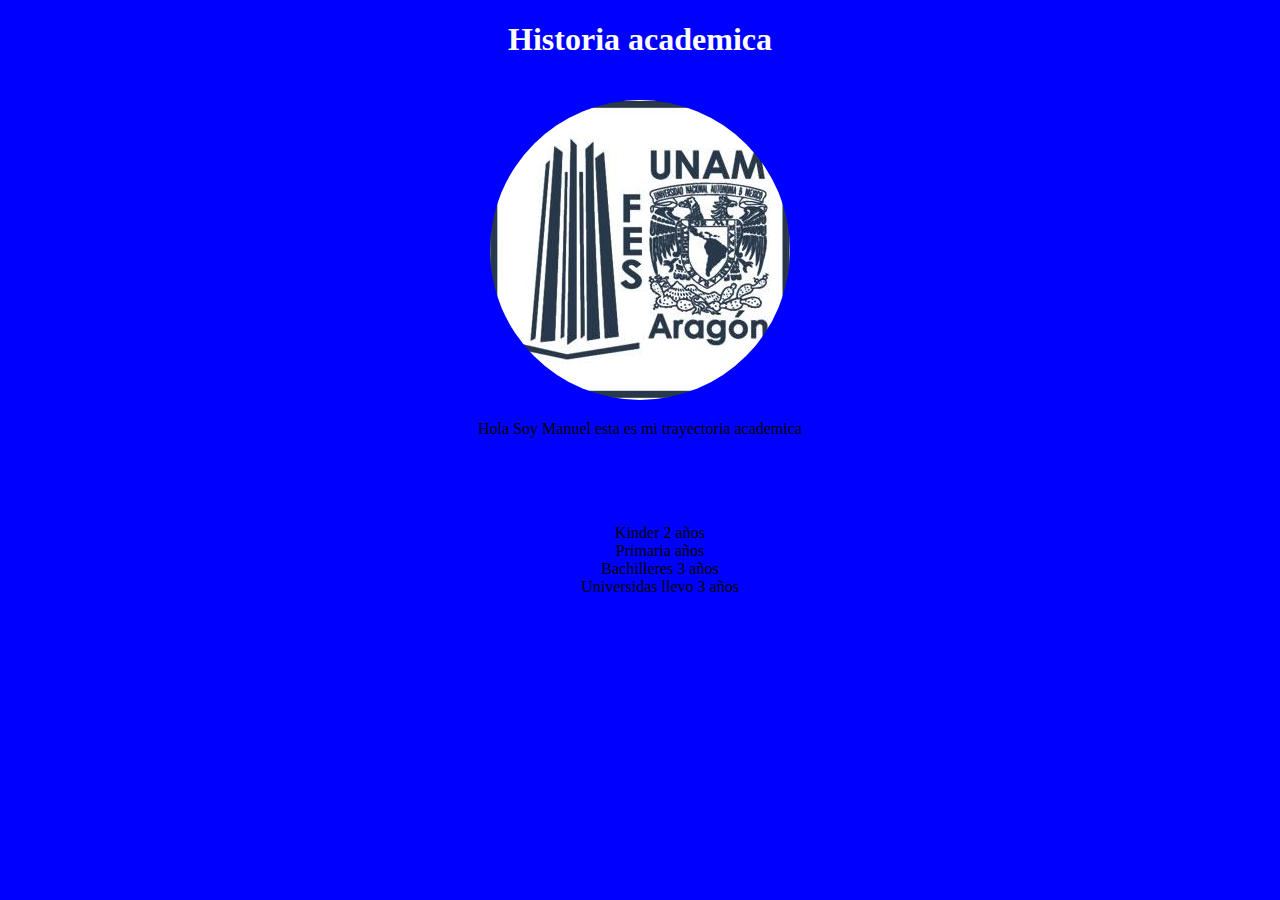
<file: tareas semana 1/pagina tarea/Estudios.html>
<!DOCTYPE html>
<html>	



<head>

	<meta charset="UTF-8">
	    <title>Document</title>
	    <link rel="stylesheet"  href="css/estilos2.css">

</head>

<body>

<div class="estudios">

      <h1> Historia academica</h1>
</div>

<div class="aragonima">
	
<img src="imagenes/aragon.jpg"alt="" class="circulo">

</div>

<a href="Estudios.html"></a>

<div class="textocol">



	<p>Hola Soy Manuel esta es mi trayectoria academica </p>
<br>
<br>
<br>
	<ul>
		<li>Kinder 2 años </li>
		<li>Primaria años </li>
		<li>Bachilleres 3 años </li>
		<li>Universidas llevo 3 años </li>
	</ul>


</div>



</body>






</html>
</file>
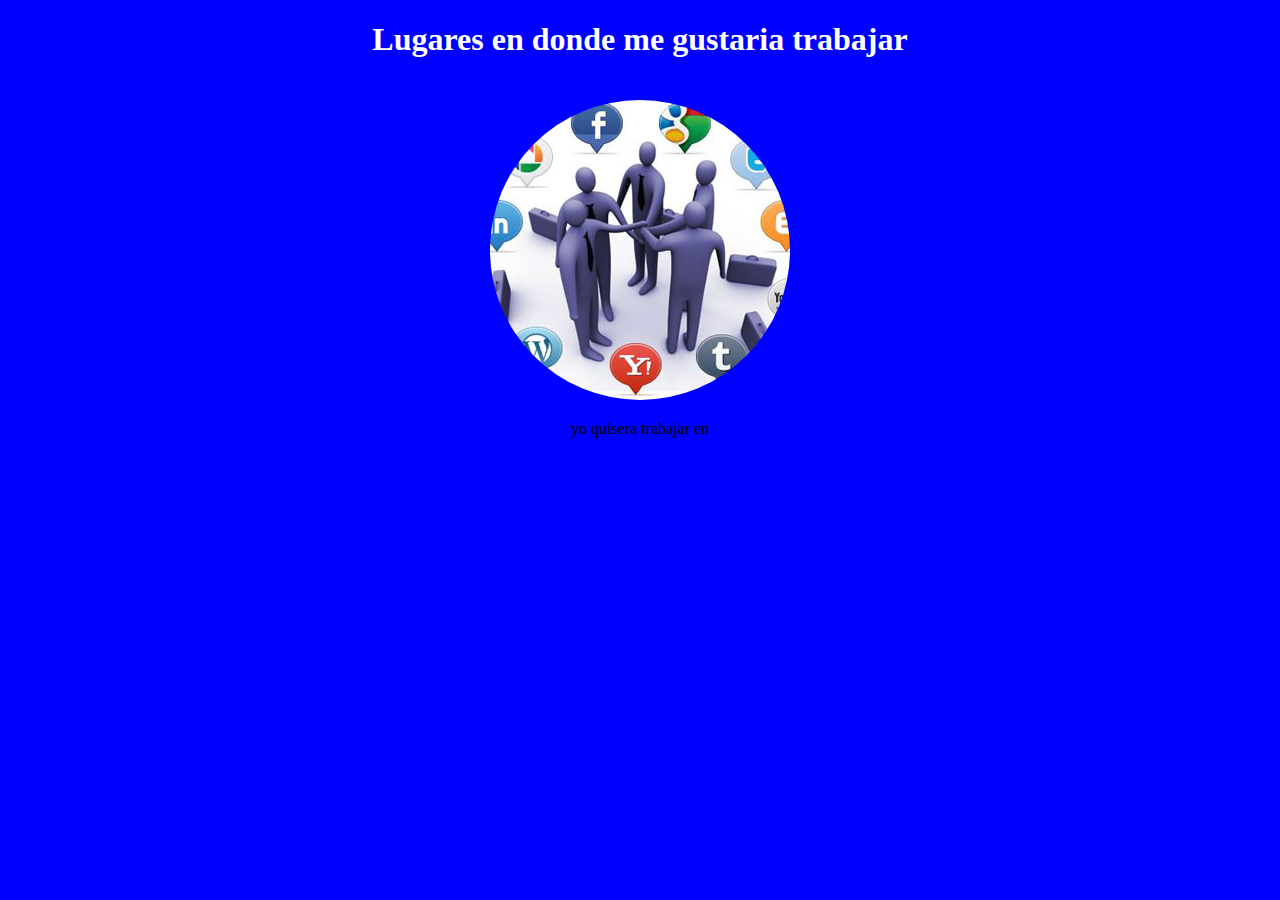
<file: tareas semana 1/pagina tarea/trabajo.html>
<!DOCTYPE html>
<html>	



<head>

	<meta charset="UTF-8">
	    <title>Document</title>
	    <link rel="stylesheet"  href="css/estilos2.css">

</head>

<body>


<div class="trabajo"><a href="trabaji.html"></a>
      <h1>Lugares en donde me gustaria trabajar</h1>

</div>

<div class="imagtrabajo">
<a href="trabajo.html"></a>
 <img src="imagenes/empresa.jpg"alt="" class="circulo">


</div>

<div class="formatotex">
<p>yo quisera trabajar en </p>

</div>


</body>






</html>
</file>
<file: proectofinal/css/estilos.css>
body{	


	margin: 0;
	margin-top: -20px;
	height: 100%;
	padding: 0;
	background:#2C88AE;
    font-family: Constantia,Verdana;
	color: white;
	text-decoration: none;
	

	}

    .tituloplat{
    	color: black;
       text-align: center; 
text-decoration: none;
font-size: 45px;


    }
.titinicial{

	text-align: center;
	color: black;
	font-family: algerian;
	font-size: 60px;
text-decoration: none;
list-style-type: none;
}
.editaa{

	text-align: center;
	text-decoration: none;
	list-style-type: none;



}


.editamenu{

	color: black;
	text-decoration: none;
	text-align: center;
	text-decoration: none;
}
.editaensala a{
	text-align: center;
	text-decoration: none;

}

.editaensala ul li{
	text-align: center;
	text-decoration: none;

}
.editaensala{
text-align: center;
color: black;
	text-decoration: none;

}
.menuinicio a{

	text-decoration: none;
	text-align: center;

}
.menuinicio{
	margin: 10px;
padding: 10px;

}
.menuinicio a{
	text-decoration: none;
	font-size: 45px;
	font-family: Tw Cen MT Condensed Extra Bold;
		border: 5px inset navy;
			margin: 10px;
padding: 10px;
}
.menuinicio ul li{


font-size: 40px;
text-decoration: none;
color: black;	
display: inline;
text-align: justify;
list-style: none;
text-align: center;

}
.menuinicio ul li:hover a{

	background: red;
	color: black;
	text-align: justify
	text-decoration: none;
	list-style: none;
    

}


.cortesnom{
color: black;



	
}
.sinlin a{

	color: black;

	text-decoration:none;
}
.tithistoria{

	color: black;
	text-align: center;
	font-family: Algerian;
	font-size: 55px;
	text-decoration:none;

}
.subhistoria{
color: black;
text-align: center;
font-family: arial;
font-size:25px; 
text-decoration:none;


}




.menuderecha{
	text-align: center;
	text-decoration: none;

	
}

/* historia*/
.tituloHis{

border: white dotted;
color: black;
text-align: center;
font-size: 60px;
font-family: Castellar;
text-decoration: none;

}

.subtitu{


color: black;
text-align: center;
font-size: 20px;
font-family: Gadugi;
text-decoration: none;

}
.terminos{
	color: white;
	text-align: center;
	font-size: 12px;
	font-family: Harrington;
}
.terminos a{
	color: black;
	text-decoration: none;
}
.imaghis{
	text-align: center;

}

.imagduff{
	text-align: center;

}
/* Promociones*/
.titupromo{

	color: black;
	text-align: center;
	font-size: 60px;
	font-family: algerian;
}
.semitu p{
	border: solid: red;

}
.semitu{

color: black;
	text-align: center;
	font-size: 20px;
	font-family: arial;
	border: solid:red;
	display: inline;
text-align:center;
}
.imagpromo{
	text-align: center;
}


/* sucursales*/
.titusucur{
	text-align: center;
	color: black;
	font-size: 60px;
	font-family: algerian;
	
}

.imgasucur{

	text-align: center;

}
.textosurc{
	text-align: center;
	color: black;
	font-size: 25px;
}
</file>
<file: tareas semana 1/pagina tarea/css/estilos2.css>
body{

	margin: 0;
	margin-top: -20px;
	height: 100%;
	padding: 0;
	background: blue;
	font-family: Constantia,Verdana;
    


}

ul{
	list-style: none;
}

h1{

color: white;
padding: 20px;
text-align: center;

}

.titulo_principal{
background:skyblue;
}

.menu-navegacion{

	text-align: center;
	border: 5px dotted navy;
}

	.menu-navegacion ul{
margin: 10px;
padding: 10px;

	}
	.menu-navegacion li{
		display: inline;

	}

	
.menu-navegacion a{
	margin: 10px;
	padding: 10px;
	text-decoration: none;  /*para quitar el subrayado*/
     background: red; /*para darle color de fondo*/
     color: white;  /*para cambiarle el color de letra*/
font-family: Verdana;

}

.menu-navegacion li.active a, /*el active se manda a llamar para hacer el la funcion de saber en parte de la pagina estamos*/
.menu-navegacion li:hover a{ /* el hover sirve para cuando pasar el cursor sobre la ventana cambie de color */
	background: green;




}

.informacion-personal{
	color: white;
	text-align: center;

	margin:10px;
	border: 10px solid navy;

}
.circulo{

	border-radius: 50%;

/*cambios en la parte de biografia*/
}

.biografia{
text-align: center;
background: white;
color: black;

	

}
.manuelo{
	text-align: center;
	background: white;
	color: black;
}
.titulobiografia{
background: black;

}

.texto{

	background: white;
	color: black;

}
/*cambios en la parte de trabajo
*/
.trabajo{

color: black;
}
.imagtrabajo{
	text-align: center;

}
.formatotex{
	text-align: center;
	color: black;
	
}
/*cambios en la parte de estudios
*/
.estudios{
	
	color:black;
	text-align: center;

}

.textocol{
	
	color: black;
	text-align: center;
}
.aragonima{
	
	text-align: center;
}
/*cambios en gustos 
*/
.gustosformato{
	
	color: black;
	text-align: center;
}
.imagenslip{

	text-align: center;
}
</file>
